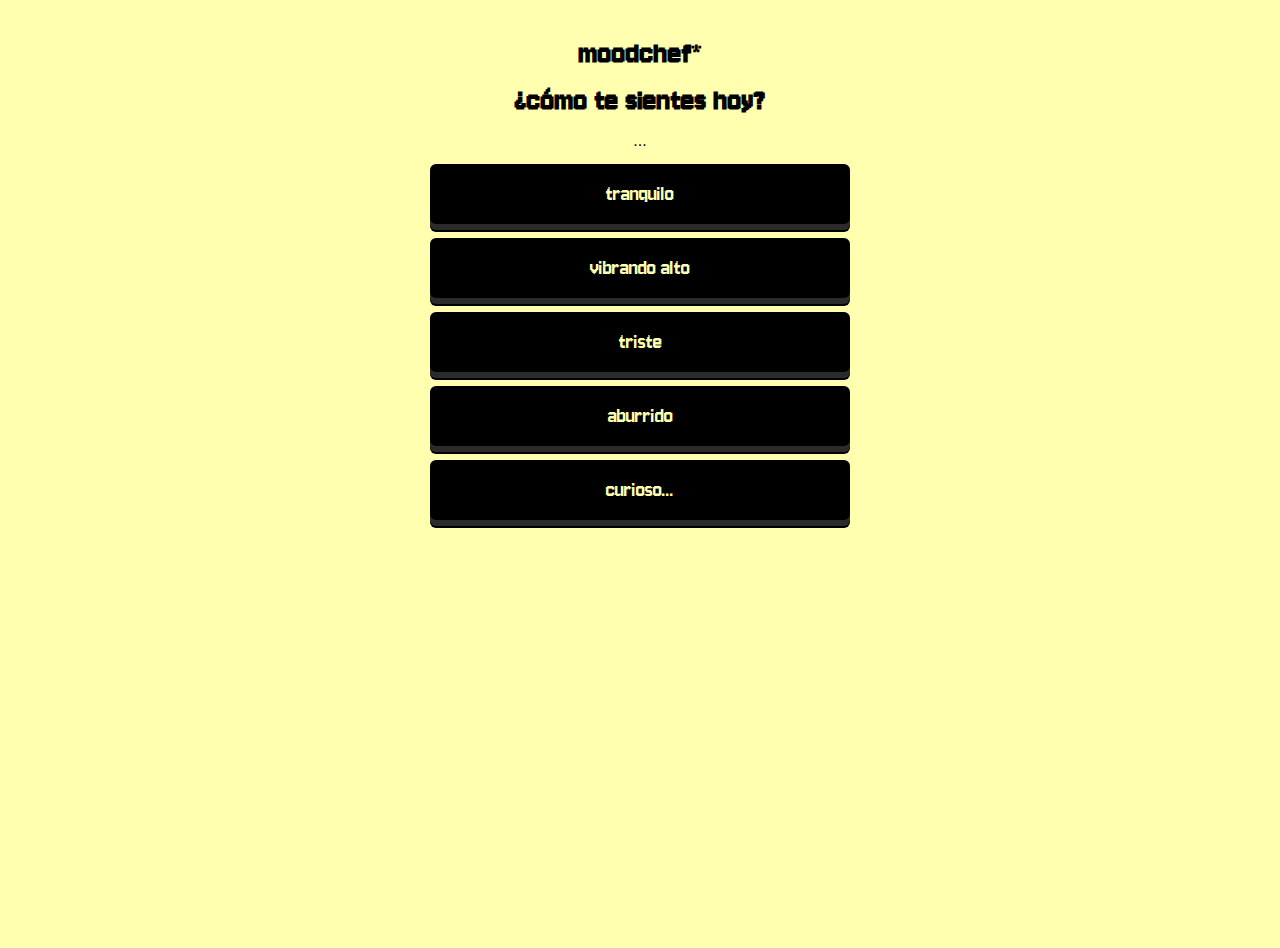
<file: index.html>
<!DOCTYPE html>
<html lang="es">
<head>
  <style>
  @import url('https://fonts.googleapis.com/css2?family=Jersey+10&family=Raleway:ital,wght@0,100..900;1,100..900&display=swap');
</style>

  <meta charset="UTF-8" />
  <meta name="viewport" content="width=device-width, initial-scale=1.0" />
  <title>moodchef*</title>
  <link rel="stylesheet" href="style.css" />
</head>

<body>

  <h1>moodchef*</h1>
  <h1>¿cómo te sientes hoy?</h1>
  <div class="moods">
  ...
</div>

  <div class="moods">
    <button class="mood-btn" data-mood="relax">tranquilo</button>
    <button class="mood-btn" data-mood="energia">vibrando alto</button>
    <button class="mood-btn" data-mood="dulce">triste</button>
    <button class="mood-btn" data-mood="simple">aburrido</button>
    <button class="mood-btn" data-mood="experimental">curioso...</button>
  </div>

  <script src="app.js"></script>
</body>
</html>
</file>
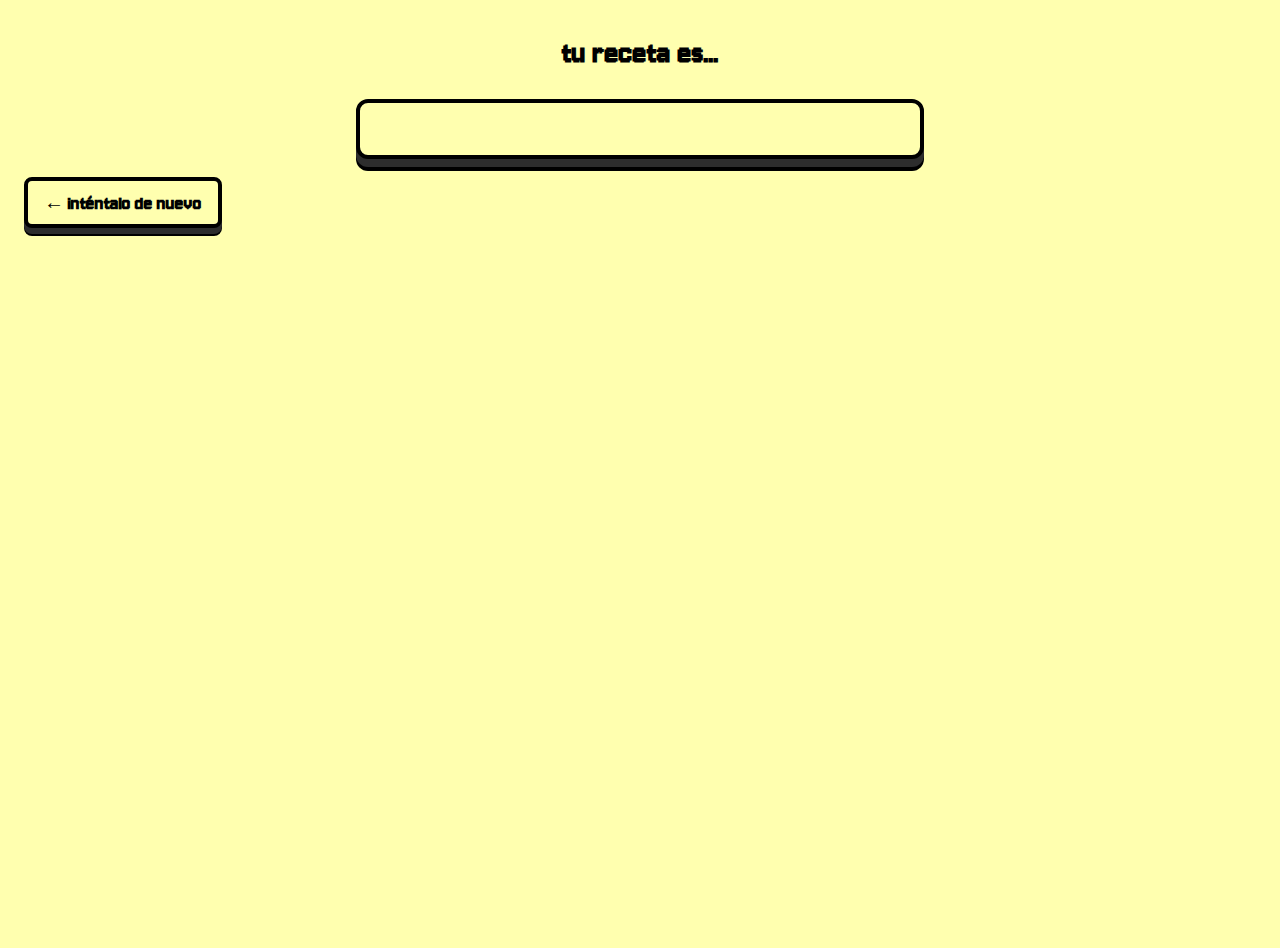
<file: receta.html>
<!DOCTYPE html>
<html lang="es">
<head>
  <meta charset="UTF-8" />
  <meta name="viewport" content="width=device-width, initial-scale=1.0" />
  <title>tu receta - moodchef*</title>
  <link rel="stylesheet" href="style.css" />
</head>

<body>

  <h1>tu receta es...</h1>

  <div class="resultado">
  <h3 id="tituloMood"></h3>
  <div id="textoReceta"></div>
</div>

  <a class="volver" href="index.html">← inténtalo de nuevo</a>

  <script src="app.js"></script>
</body>
</html>
</file>
<file: style.css>
@import url('https://fonts.googleapis.com/css2?family=Jersey+10&family=Raleway:ital,wght@0,100..900;1,100..900&display=swap');

html, body {
  height: 100%;
  margin: 0;
  padding: 0;
}

body {
  background: #ffffaf; 
  color: #000;
  font-family: Helvetica, Arial, sans-serif;
  padding: 24px;
}

#app, .container {
  max-width: 600px;
  margin: 0 auto;
  min-height: 100%;
  display: flex;
  flex-direction: column;
  align-items: center;
}

h1, h2, h3 {
  font-family: "Jersey 10", sans-serif;
  text-align: center;
  color: #000;
  margin: 12px 0;
}

p.intro {
  text-align: center;
  margin-bottom: 20px;
  font-size: 16px;
}

.moods {
  display: flex;
  flex-direction: column;
  gap: 14px;
  width: 100%;
  align-items: center;
  margin-top: 14px;
}

.mood-btn {
  font-family: "Jersey 10", sans-serif;
  font-size: 22px;
  background: #000;               
  color: #ffffaf;                 
  padding: 14px 24px;
  border: 4px solid #000;
  border-radius: 6px;
  cursor: pointer;

  width: 90%;
  max-width: 420px;

  
  box-shadow:
    0 6px 0 #2b2b2b,
    0 8px 0 #000;

  transition: transform .12s, background .12s, color .12s;
}

.mood-btn:hover {
  transform: translateY(-5px);
  background: #222;               
  color: #fffcd5;
  letter-spacing: 1px;
}

.mood-btn:hover::after {
  content: " ⭐";
  font-size: 22px;
}

.resultado {
  margin-top: 28px;
  padding: 22px;
  background: #fffce0;              
  border-radius: 12px;
  border: 4px solid #000;
  max-width: 520px;
  width: calc(100% - 48px);
  box-shadow:
    0 8px 0 #2d2d2d,
    0 12px 0 #000;
  image-rendering: pixelated;
  text-align: margin-left;
}

#tituloMood {
  font-family: "Jersey 10", sans-serif;
  font-size: 26px;
  text-align: center;
  margin-bottom: 12px;
}

#textoReceta li {
  color: #222;
  line-height: 1.4;
  margin-bottom: 8px;
  text-align: left;
}

.volver {
  display: inline-block;
  margin-top: 18px;
  text-decoration: none;
  font-family: "Jersey 10", sans-serif;
  font-size: 20px;
  font-weight: 700;

  background: #ffffaf;             
  color: #000;                     
  padding: 10px 16px;
  border: 4px solid #000;
  border-radius: 8px;

  box-shadow:
    0 6px 0 #2d2d2d,
    0 8px 0 #000;

  transition: transform 0.12s ease, background 0.12s ease;
}

.volver:hover {
  transform: translateY(-3px);
  background: #fff89c;             
}

.volver:hover::after {
  content: " 🍳";
  margin-left: 6px;
}

@media (max-width: 420px) {
  .mood-btn {
    font-size: 18px;
  }

  .resultado {
    padding: 16px;
    width: calc(100% - 32px);
  }

  #tituloMood {
    font-size: 22px;
  }
}
.resultado {
  margin-top: 28px;
  padding: 20px;
  background: #ffffaf; 
  border-radius: 12px;
  width: 100%;
  max-width: 520px;
  margin-left: auto;
  margin-right: auto;
  border: 4px solid #000;
  box-shadow:
    0 8px 0 #2d2d2d,
    0 12px 0 #000;
  image-rendering: pixelated;
  text-align: center; 
  font-family: Helvetica, Arial, sans-serif;
}
</file>
